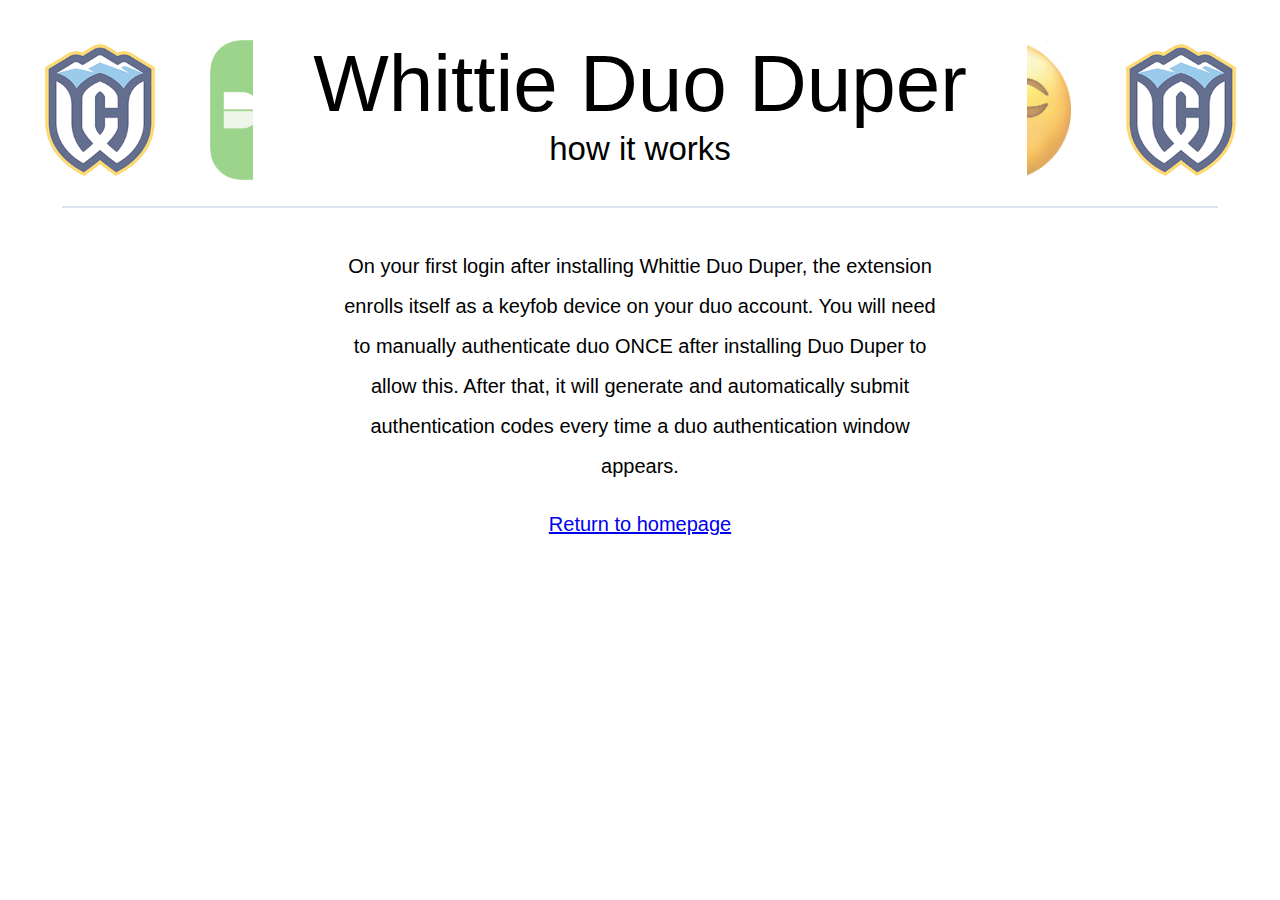
<file: docs/about/index.html>
<!DOCTYPE html>
<html>

<head>
    <link rel="stylesheet" href="../style.css">
    <title>Whittie Duo Duper</title>
</head>

<body>
    <images>
        <img src="../img/calm.png">
        <img src="../img/logo1.png">
        <img src="../img/push.png">
        <img src="../img/calm.png">
        <img src="../img/logo1.png">
        <img src="../img/push.png">
        <img src="../img/calm.png">
        <img src="../img/logo1.png">
        <img src="../img/push.png">
        <img src="../img/calm.png">
        <img src="../img/logo1.png">
        <img src="../img/push.png">
        <img src="../img/calm.png">
        <img src="../img/logo1.png">
        <img src="../img/push.png">
        <img src="../img/calm.png">
        <img src="../img/logo1.png">
        <img src="../img/push.png">
        <img src="../img/calm.png">
        <img src="../img/logo1.png">
        <img src="../img/push.png">


    </images>
    <titel>Whittie Duo Duper</titel>
    <subtitle>how it works</subtitle>
    <hr>
    <div class="bodytext">On your first login after installing Whittie Duo Duper, the extension enrolls itself as a keyfob device on your duo account. You will need to manually authenticate duo ONCE after installing Duo Duper to allow this. After that, it will generate and automatically submit authentication codes every time a duo authentication window appears.</div>
    <br>
    <div class="bodytext"><a href="..">Return to homepage</a></div>

</body>

</html>
</file>
<file: docs/style.css>
body{
    display: flex;
    flex-direction: column;
    padding:30px;
    text-align: center;
    align-items: center;
    font-family: arial;
}
images{
    top:40px;
}

titel{
    font-size: 80px;
    text-align: center;
    background-color: white;
    outline:solid white 60px;

}

subtitle{
    font-size: 33px;
    background-color: white;
}
subsubtitle{
    font-size: 20px;
    background-color: white;
    font-weight:lighter;
    translate: 0 8px;
    top: -30px; 
    margin-bottom: -30px;
    background-color:#002c9323;
    padding:2px;
    padding-left:5px;
    padding-right:5px;
}

downloads{
    display: flex;
    flex-direction: row;
    flex-wrap:wrap;
    justify-content: space-evenly;
    width:100%;
    /* margin:100%; */
    gap:20px;
    font-size: 60px;
}
downlink{
    background-color: rgb(103, 217, 255);
    border: solid 15px rgb(181, 234, 255);
    padding:23px;
    border-radius: 40px;
    height:fit-content;
    transition: 0.2s;
    width: fit-content;
}
downlinks{
    display: flex;
    flex-direction: column;
    gap:15px;
}
.d2{
    flex-flow: row wrap;
    max-width: 500px;
    /* width:fit-content; */
    min-width: 0px;
    /* flex-shrink: 1; */
}
downlink:hover{
    border-color:#0085c2;
}
downlink a {
    text-decoration: none;
    color:black;
}
downlink.smaller{
    font-size: 30px;
    border-width: 10px;
    border-radius: 30px;
    padding:15px;
}
#github{
    border-color:rgb(199, 206, 255);
    background-color:rgb(135, 159, 255);
}
#github:hover{
    border-color:rgb(57, 76, 197);
}
#how{
    border-color:rgb(199, 255, 212);
    background-color:rgb(135, 255, 203);
}
#how:hover{
    border-color:rgb(0, 196, 117);
}

#paypal{
    border-color:rgb(255, 247, 178);
    background-color:rgb(255, 217, 0);
}
#paypal:hover{
    border-color:rgb(206, 158, 0);
}


.intext-name{
    color:#002aff;
    font-size: 120%;
}
.duo{
    color:rgb(79, 197, 0);
}


images{
    position: absolute;
    z-index: -1;
    display: flex;
    flex-direction: row;
    gap:40px;
    opacity: 67%;
    align-items: center;
    justify-content: center;
    overflow: hidden;
    max-width: 100%;
}
images img{
    height: 140px;
}




reviews{
    display: flex;
    flex-direction: row;
    gap:50px;
}
review{
    display: flex;
    flex-direction: row;
    justify-content: center;
    align-items: center;
    gap:14px;
    max-width: 250px;
}
review img{
    height:80px;
    border-radius: 100%;
}

review text{
    
}
review text::before{
    content: '"';
}
review text::after{
    content: '"';
}

hr {
    border: 0;
    clear:both;
    display:block;
    width: 96%;               
    background-color:#002c9323;
    height: 2px;
    margin:38px;
  }

  #teehee{
    translate:0 -38px !important;
    margin-bottom: -10px;
  }
  .bodytext{
    width:50%;
    font-size: 20px;
    line-height: 40px;
  }
</file>
